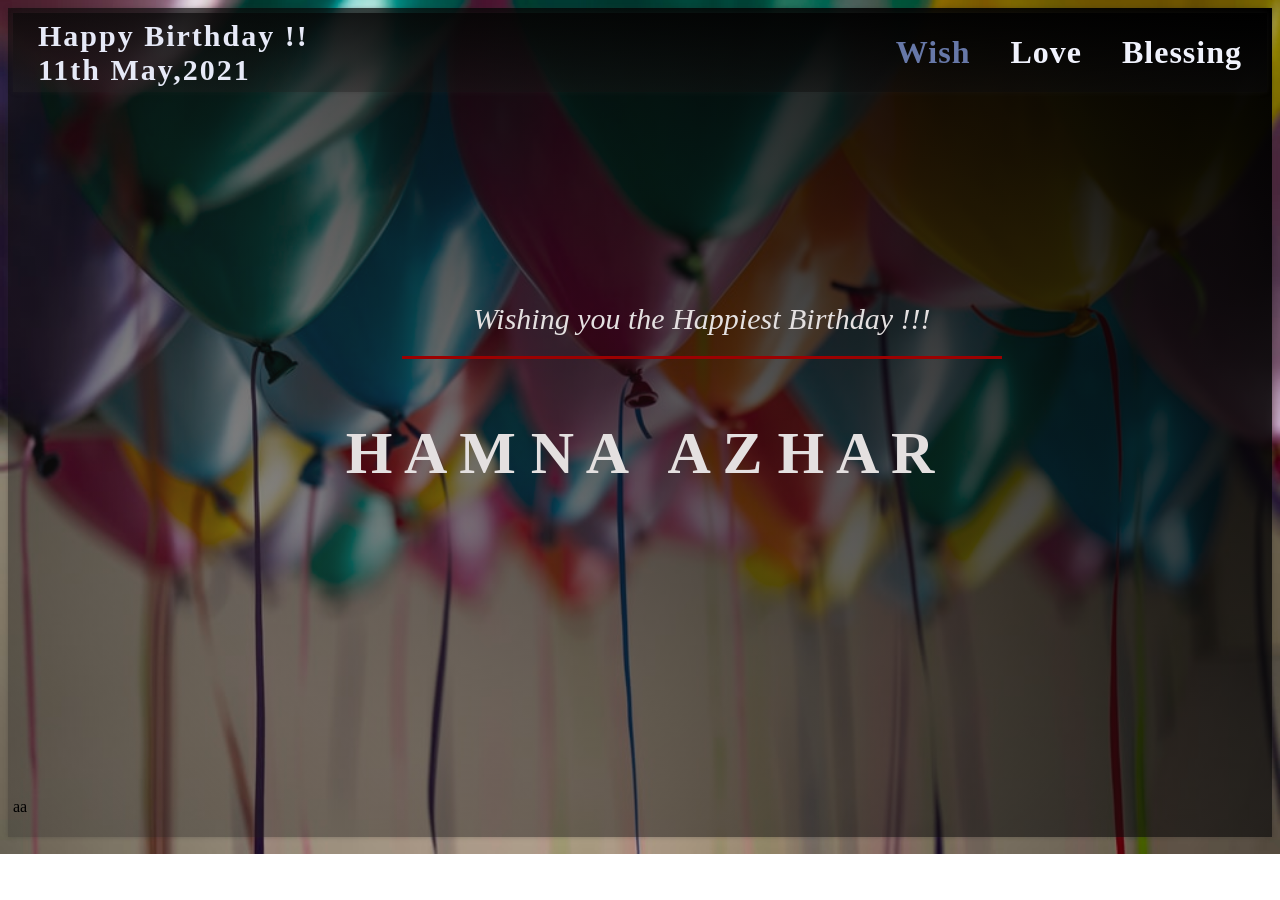
<file: index.html>
<!DOCTYPE html>
<html lang="en">
<head>
    <meta charset="UTF-8">
    <meta http-equiv="X-UA-Compatible" content="IE=edge">
    <meta name="viewport" content="width=device-width, initial-scale=1.0">
    <title>HAPPY BIRTHDAY</title>
    <link rel="icon" href="PICS/bday icon.jpg">
    <link rel="stylesheet" href="index.css">
</head>
<body style="background-image: url(PICS/1118165.jpg); background-repeat: no-repeat; background-size: 100% auto; ">
   <div class="total">
        <nav class="navbar">
        <div class="container">
            <div class="logo-name">Happy Birthday !! <br> 11th May,2021 </div>
        <div class="nav-links">
            <ul>
                <li><a class="nav-link active" href="index.html">Wish</a></li>
                <li><a class="nav-link" href="Love.html">Love</a></li>
                <li><a class="nav-link" href="blessing.html">Blessing</a></li>
            </ul>
        </div>
        </div>
    </nav><br><br><br><br><br><br><br><br><br><br>
    <p class="wish">Wishing you the Happiest Birthday !!!</p>
    <p class="wish1">H A M N A &nbsp; A Z H A R</p>
    <br><br><br><br><br><br><br><br><br><br><br><br><br>
    <p>aa</p>
   </div> 
</body>
</html>
</file>
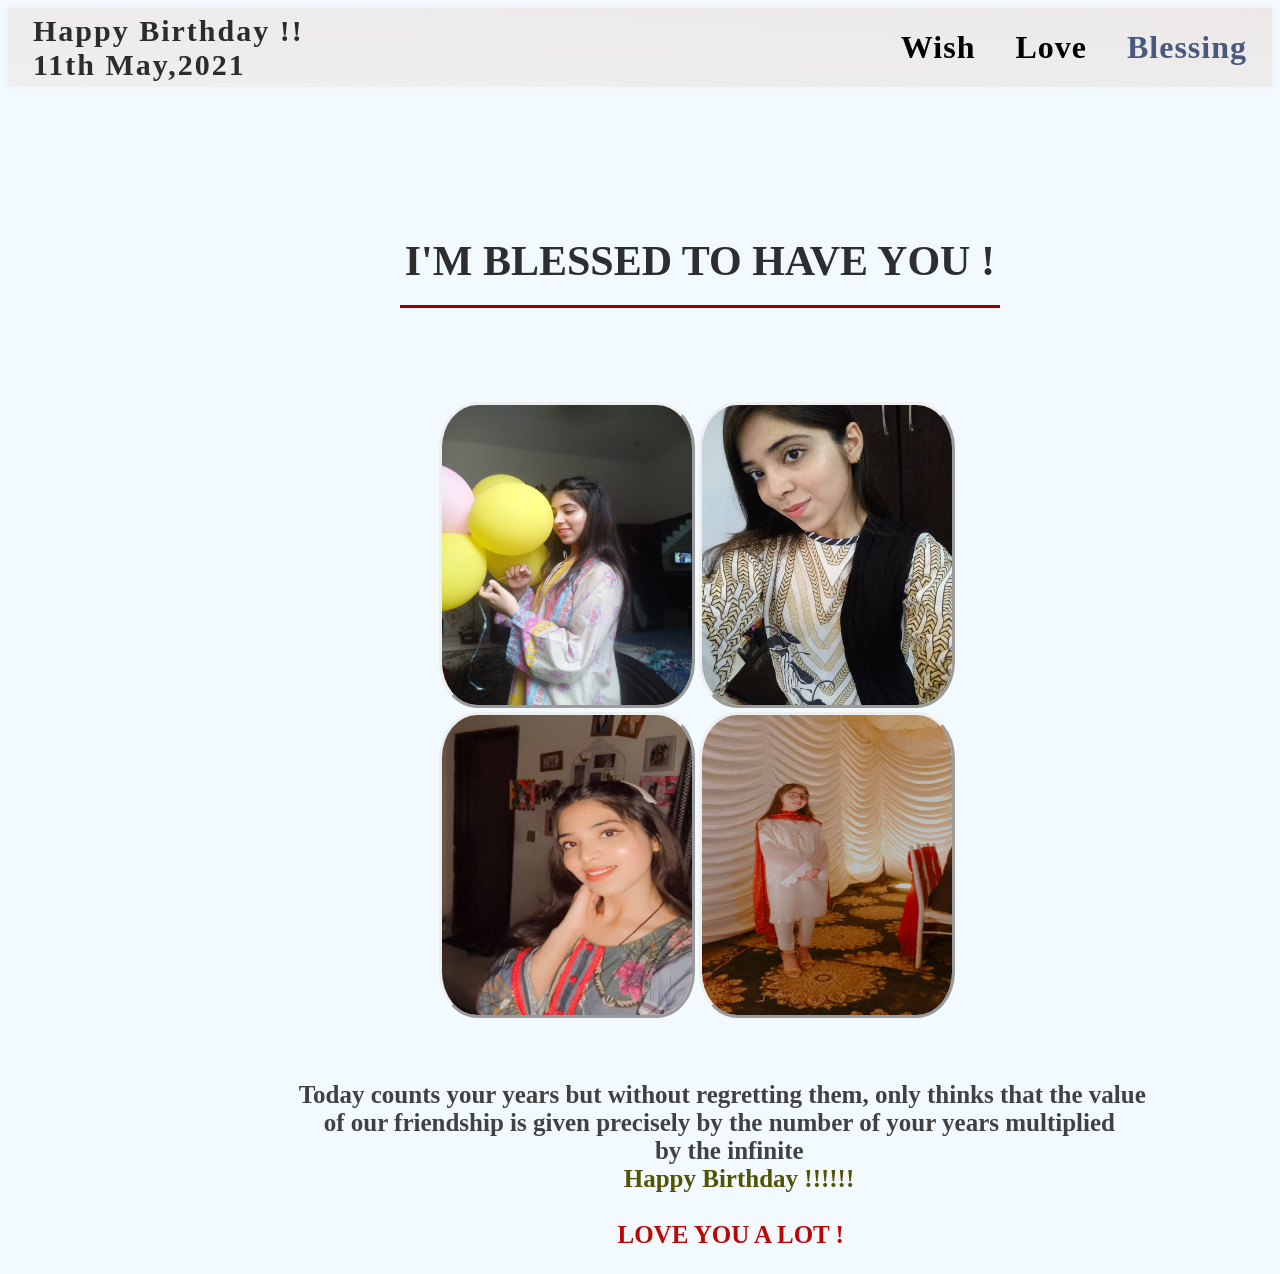
<file: blessing.html>
<!DOCTYPE html>
<html lang="en">
<head>
    <meta charset="UTF-8">
    <meta http-equiv="X-UA-Compatible" content="IE=edge">
    <meta name="viewport" content="width=device-width, initial-scale=1.0">
    <title>Blessing</title>
    <link rel="icon" href="PICS/bday icon.jpg">
    <link rel="stylesheet" href="bless.css">
</head>
<body style="background-color: rgba(242, 250, 255, 0.979);">
    <nav class="navbar">
        <div class="container">
            <div class="logo-name">Happy Birthday !! <br> 11th May,2021 </div>
        <div class="nav-links">
            <ul>
                <li><a class="nav-link" href="index.html">Wish</a></li>
                <li><a class="nav-link " href="Love.html">Love</a></li>
                <li><a class="nav-link active" href="blessing.html">Blessing</a></li>
            </ul>
        </div>
        </div>
    </nav>
    <br><br><br><br><br><br>
    <p class="be">I'M BLESSED TO HAVE YOU !</p><br><br>
    <figure class="half" >
        <img style="width:250px ;height: 300px ;border-radius: 15%; border-style:outset;margin-left: 33%;" src="PICS/1.jpeg">
        <img style="width:250px  ;height: 300px ;border-radius: 15%; border-style:outset;" src="PICS/4.jpeg"><br>
        <img style="width:250px ;height: 300px ;border-radius: 15%; border-style:outset;margin-left: 33%;" src="PICS/5.jpeg">
        <img style="width:250px ;height: 300px;border-style:outset;margin-right: 20%;border-radius: 15%;" src="PICS/6.jpeg">
    </figure><br>

    <p style="margin-left: 23%; font-weight: bold;text-align: start;color: rgb(66, 65, 65);font-size: 25px;" >Today counts your years but without regretting them, only thinks that the value <br> &nbsp;&nbsp;&nbsp; of our friendship is given precisely by the number of your years multiplied <br> &nbsp;&nbsp;&nbsp;&nbsp;&nbsp;&nbsp;&nbsp;&nbsp;&nbsp;&nbsp;&nbsp;&nbsp;&nbsp;&nbsp;&nbsp;&nbsp;&nbsp;&nbsp;&nbsp;&nbsp;&nbsp;&nbsp;&nbsp;&nbsp;&nbsp;&nbsp;&nbsp;&nbsp;&nbsp;&nbsp;&nbsp;&nbsp;&nbsp;&nbsp;&nbsp;&nbsp;&nbsp;&nbsp;&nbsp;&nbsp;&nbsp;&nbsp;&nbsp;&nbsp;&nbsp;&nbsp;&nbsp;&nbsp;&nbsp;&nbsp;&nbsp;&nbsp;&nbsp;&nbsp;&nbsp;&nbsp;&nbsp;by the infinite <br>&nbsp;&nbsp;&nbsp;&nbsp;&nbsp;&nbsp;&nbsp;&nbsp;&nbsp;&nbsp;&nbsp;&nbsp;&nbsp;&nbsp;&nbsp;&nbsp;&nbsp;&nbsp;&nbsp;&nbsp;&nbsp;&nbsp;&nbsp;&nbsp;&nbsp;&nbsp;&nbsp;&nbsp;&nbsp;&nbsp;&nbsp;&nbsp;&nbsp;&nbsp;&nbsp;&nbsp;&nbsp;&nbsp;&nbsp;&nbsp;&nbsp;&nbsp;&nbsp;&nbsp;&nbsp;&nbsp;&nbsp;&nbsp;&nbsp;&nbsp;&nbsp; <span style="color:rgb(83, 83, 4);"> Happy Birthday !!!!!!</span> <br><br>&nbsp;&nbsp;&nbsp;&nbsp;&nbsp;&nbsp;&nbsp;&nbsp;&nbsp;&nbsp;&nbsp;&nbsp;&nbsp;&nbsp;&nbsp;&nbsp;&nbsp;&nbsp;&nbsp;&nbsp;&nbsp;&nbsp;&nbsp;&nbsp;&nbsp;&nbsp;&nbsp;&nbsp;&nbsp;&nbsp;&nbsp;&nbsp;&nbsp;&nbsp;&nbsp;&nbsp;&nbsp;&nbsp;&nbsp;&nbsp;&nbsp;&nbsp;&nbsp;&nbsp;&nbsp;&nbsp;&nbsp;&nbsp;&nbsp;&nbsp;&nbsp;<span style="color: rgb(189, 7, 7);">LOVE YOU A LOT !</span> </p>
</body>
</html>
</file>
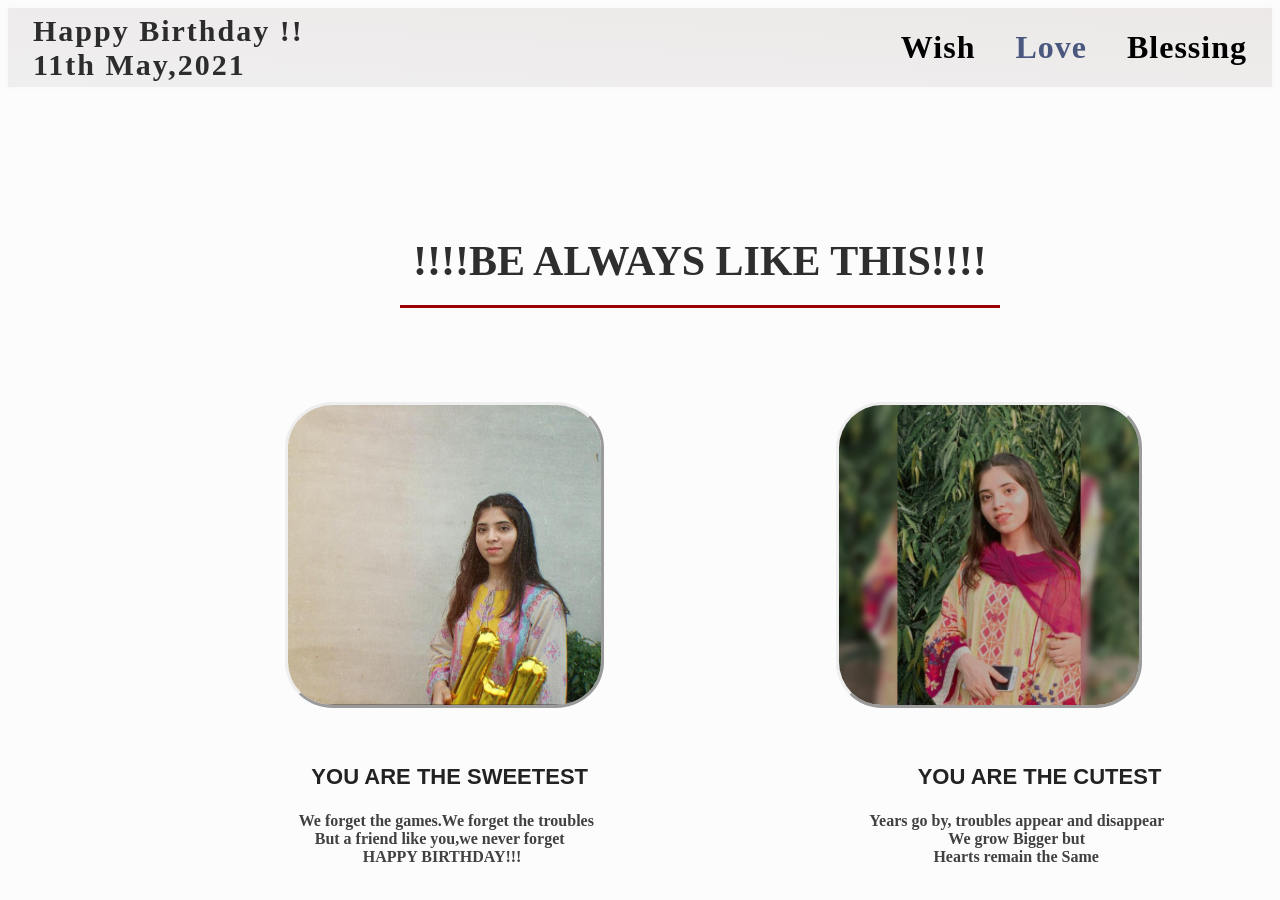
<file: Love.html>
<!DOCTYPE html>
<html lang="en">
<head>
    <meta charset="UTF-8">
    <meta http-equiv="X-UA-Compatible" content="IE=edge">
    <meta name="viewport" content="width=device-width, initial-scale=1.0">
    <title>Love</title>
    <link rel="icon" href="PICS/bday icon.jpg">
    <link rel="stylesheet" href="Love.css">
</head>
<body>
    <nav class="navbar">
        <div class="container">
            <div class="logo-name">Happy Birthday !! <br> 11th May,2021 </div>
        <div class="nav-links">
            <ul>
                <li><a class="nav-link" href="index.html">Wish</a></li>
                <li><a class="nav-link active" href="Love.html">Love</a></li>
                <li><a class="nav-link" href="blessing.html">Blessing</a></li>
            </ul>
        </div>
        </div>
    </nav>
    <br><br><br><br><br><br>
    <p class="be">!!!!BE ALWAYS LIKE THIS!!!!</p><br><br>
    <figure class="half" style="display:flex">
        <img style="width:250px auto ;height: 300px ;border-radius: 15%; margin-left: 20%;border-style:outset;" src="PICS/3.jpeg">&nbsp;&nbsp;&nbsp;&nbsp;&nbsp;&nbsp;&nbsp;&nbsp;&nbsp;&nbsp;&nbsp;&nbsp;&nbsp;&nbsp;&nbsp;&nbsp;&nbsp;&nbsp;&nbsp;&nbsp;&nbsp;&nbsp;&nbsp;&nbsp;&nbsp;&nbsp;&nbsp;&nbsp;&nbsp;&nbsp;&nbsp;&nbsp;&nbsp;&nbsp;&nbsp;&nbsp;&nbsp;&nbsp;&nbsp;&nbsp;&nbsp;&nbsp;&nbsp;&nbsp;&nbsp;&nbsp;&nbsp;&nbsp;&nbsp;&nbsp;&nbsp;&nbsp;&nbsp;&nbsp;&nbsp;&nbsp;&nbsp;&nbsp; &nbsp;&nbsp;&nbsp;&nbsp;&nbsp;&nbsp;&nbsp;&nbsp;&nbsp;&nbsp;&nbsp;&nbsp;&nbsp;&nbsp;&nbsp;&nbsp;&nbsp;&nbsp;&nbsp;&nbsp;&nbsp;&nbsp;&nbsp;&nbsp;&nbsp;&nbsp;&nbsp;
        <img style="width:50px auto;height: 300px;border-radius: 15%;border-style:outset;margin-right: 20%;" src="PICS/2.jpeg">
    </figure><br>
    <b><p style="margin-left: 24%;font-size: 22px;color: rgb(34, 34, 34); font-family:-apple-system, BlinkMacSystemFont, 'Segoe UI', Roboto, Oxygen, Ubuntu, Cantarell, 'Open Sans', 'Helvetica Neue', sans-serif;">YOU ARE THE SWEETEST &nbsp;&nbsp;&nbsp;&nbsp;&nbsp;&nbsp;&nbsp;&nbsp;&nbsp;&nbsp;&nbsp;&nbsp;&nbsp;&nbsp;&nbsp;&nbsp;&nbsp;&nbsp;&nbsp;&nbsp;&nbsp;&nbsp;&nbsp;&nbsp;&nbsp;&nbsp;&nbsp;&nbsp;&nbsp;&nbsp;&nbsp;&nbsp;&nbsp;&nbsp;&nbsp;&nbsp;&nbsp;&nbsp;&nbsp;&nbsp;&nbsp;&nbsp;&nbsp;&nbsp;&nbsp;&nbsp;&nbsp;&nbsp;&nbsp;&nbsp;&nbsp;&nbsp;&nbsp;YOU ARE THE CUTEST</p></b>
    <p style="margin-left: 23%; font-weight: bold;text-align: start;color: rgb(66, 65, 65);">We forget the games.We forget the troubles&nbsp;&nbsp;&nbsp;&nbsp;&nbsp;&nbsp;&nbsp;&nbsp;&nbsp;&nbsp;&nbsp;&nbsp;&nbsp;&nbsp;&nbsp;&nbsp;&nbsp;&nbsp;&nbsp;&nbsp;&nbsp;&nbsp;&nbsp;&nbsp;&nbsp;&nbsp;&nbsp;&nbsp;&nbsp;&nbsp;&nbsp;&nbsp;&nbsp;&nbsp;&nbsp;&nbsp;&nbsp;&nbsp;&nbsp;&nbsp;&nbsp;&nbsp;&nbsp;&nbsp;&nbsp;&nbsp;&nbsp;&nbsp;&nbsp;&nbsp;&nbsp;&nbsp;&nbsp;&nbsp;&nbsp;&nbsp;&nbsp;&nbsp;&nbsp;&nbsp;&nbsp;&nbsp;&nbsp;&nbsp;&nbsp;&nbsp;&nbsp;&nbsp;&nbsp;Years go by, troubles appear and disappear <br> &nbsp;&nbsp;&nbsp;&nbsp;But a friend like you,we never forget &nbsp;&nbsp;&nbsp;&nbsp;&nbsp;&nbsp;&nbsp;&nbsp;&nbsp;&nbsp;&nbsp;&nbsp;&nbsp;&nbsp;&nbsp;&nbsp;&nbsp;&nbsp;&nbsp;&nbsp;&nbsp;&nbsp;&nbsp;&nbsp;&nbsp;&nbsp;&nbsp;&nbsp;&nbsp;&nbsp;&nbsp;&nbsp;&nbsp;&nbsp;&nbsp;&nbsp;&nbsp;&nbsp;&nbsp;&nbsp;&nbsp;&nbsp;&nbsp;&nbsp;&nbsp;&nbsp;&nbsp;&nbsp;&nbsp;&nbsp;&nbsp;&nbsp;&nbsp;&nbsp;&nbsp;&nbsp;&nbsp;&nbsp;&nbsp;&nbsp;&nbsp;&nbsp;&nbsp;&nbsp;&nbsp;&nbsp;&nbsp;&nbsp;&nbsp;&nbsp;&nbsp;&nbsp;&nbsp;&nbsp;&nbsp;&nbsp;&nbsp;&nbsp;&nbsp;&nbsp;&nbsp;&nbsp;&nbsp;&nbsp;&nbsp;&nbsp;&nbsp;&nbsp;&nbsp;&nbsp;&nbsp;&nbsp;&nbsp;&nbsp; We grow Bigger but<br>&nbsp;&nbsp;&nbsp;&nbsp;&nbsp;&nbsp;&nbsp;&nbsp;&nbsp;&nbsp;&nbsp;&nbsp;&nbsp;&nbsp;&nbsp; HAPPY BIRTHDAY!!!&nbsp;&nbsp;&nbsp;&nbsp;&nbsp;&nbsp;&nbsp;&nbsp;&nbsp;&nbsp;&nbsp;&nbsp;&nbsp;&nbsp;&nbsp;&nbsp;&nbsp;&nbsp;&nbsp;&nbsp;&nbsp;&nbsp;&nbsp;&nbsp;&nbsp;&nbsp;&nbsp;&nbsp;&nbsp;&nbsp;&nbsp;&nbsp;&nbsp;&nbsp;&nbsp;&nbsp;&nbsp;&nbsp;&nbsp;&nbsp;&nbsp;&nbsp;&nbsp;&nbsp;&nbsp;&nbsp;&nbsp;&nbsp;&nbsp;&nbsp;&nbsp;&nbsp;&nbsp;&nbsp;&nbsp;&nbsp;&nbsp;&nbsp;&nbsp;&nbsp;&nbsp;&nbsp;&nbsp;&nbsp;&nbsp;&nbsp;&nbsp;&nbsp;&nbsp;&nbsp;&nbsp;&nbsp;&nbsp;&nbsp;&nbsp;&nbsp;&nbsp;&nbsp;&nbsp;&nbsp;&nbsp;&nbsp;&nbsp;&nbsp;&nbsp;&nbsp;&nbsp;&nbsp;&nbsp;&nbsp;&nbsp;&nbsp;&nbsp;&nbsp;&nbsp;&nbsp;&nbsp;&nbsp;&nbsp;&nbsp;&nbsp;&nbsp;&nbsp;Hearts remain the Same </p>
</body>
</html>
</file>
<file: index.css>
.container {
    margin: 0 auto;
}
nav {
    padding: 5px;
    background-image: linear-gradient(to bottom left, black, rgba(43, 40, 40, 0.308));
    box-shadow: 0px 0px 5px rgba(43, 40, 40, 0.308);
    position: sticky;
    top: 0px;
    size: 50px;
}
nav:hover{
    color: rgb(103, 120, 168);
}
nav .container {
    display: flex;
    align-items: center;
}
.logo-name {
    color: rgb(230, 233, 247);
    padding: 0px 20px;
    font-size: 30px;
    letter-spacing: 2px;
    font-weight:bolder;
}
.nav-links {
    margin-left: auto;
}
.nav-links ul{
    display: flex;
    list-style: none;
}
.nav-links li{
    padding: 0px 20px;
}
.nav-link {
    color: rgb(240, 242, 252);
    font-size: 32px;
    text-decoration: none;
    font-weight: bolder;
    letter-spacing: 1px;
    transition: color 0.3s ease-in-out;

}
.nav-link.active,
.nav-link:hover {
  color: rgb(103, 120, 168);
}
.total{
    padding: 5px;
    background-image: linear-gradient(to bottom left, black, rgba(43, 40, 40, 0.308));
    box-shadow: 0px 0px 5px rgba(43, 40, 40, 0.308);
    position: sticky;
    top: 0px;
}
.wish{
    text-align: center;
    font-size:30px;
    font-style: italic;
    font-family:Georgia, 'Times New Roman', Times, serif;
    color: rgb(228, 224, 224);
    border-bottom:3px solid  rgb(156, 1, 1); width:600px;text-align: center; padding-bottom:20px;
    margin-left: 31%;
}
.wish1{
    text-align: center;
    font-size:60px;
    font-style:normal;
    font-family:'Times New Roman', Times, serif;
    color: rgb(228, 224, 224);
    font-weight: bolder;
   
}
.foot{
    background-color: rgba(43, 40, 40, 0.829);
    color: white;
    text-align: center;

}
.foot p{
    font-size: small;
    font-family: Arial, Helvetica, sans-serif;
}
</file>
<file: bless.css>
body{
    background-color:rgb(252, 252, 252);
}
.container {
    margin: 0 auto;
}
nav {
    padding: 5px;
    background-image: linear-gradient(to bottom left, rgb(236, 232, 232), rgba(238, 237, 237, 0.877));
    box-shadow: 0px 0px 5px rgba(226, 226, 226, 0.308);
    position: sticky;
    top: 0px;
    size: 50px;
}
nav:hover{
    color: rgb(103, 120, 168);
}
nav .container {
    display: flex;
    align-items: center;
}
.logo-name {
    color: rgba(22, 22, 22, 0.897);
    padding: 0px 20px;
    font-size: 30px;
    letter-spacing: 2px;
    font-weight:bolder;
}
.nav-links {
    margin-left: auto;
}
.nav-links ul{
    display: flex;
    list-style: none;
}
.nav-links li{
    padding: 0px 20px;
}
.nav-link {
    color: rgb(0, 0, 0);
    font-size: 32px;
    text-decoration: none;
    font-weight: bolder;
    letter-spacing: 1px;
    transition: color 0.3s ease-in-out;

}
.nav-link.active,
.nav-link:hover {
  color: rgb(74, 88, 128);
}
.be{
    text-align: center;
    color: rgba(22, 22, 22, 0.897);
    font-family:serif;
    font-size: 42px;
    font-weight: bold;
    border-bottom:3px solid  rgb(156, 1, 1); width:600px;text-align: center; padding-bottom:20px;
    margin-left: 31%;
}
</file>
<file: Love.css>
.be{
    text-align: center;
    color: rgba(22, 22, 22, 0.897);
    font-family:serif;
    font-size: 42px;
    font-weight: bold;
    border-bottom:3px solid  rgb(156, 1, 1); width:600px;text-align: center; padding-bottom:20px;
    margin-left: 31%;
}
body{
    background-color:rgb(252, 252, 252);
}
.container {
    margin: 0 auto;
}
nav {
    padding: 5px;
    background-image: linear-gradient(to bottom left, rgb(236, 232, 232), rgba(238, 237, 237, 0.877));
    box-shadow: 0px 0px 5px rgba(226, 226, 226, 0.308);
    position: sticky;
    top: 0px;
    size: 50px;
}
nav:hover{
    color: rgb(103, 120, 168);
}
nav .container {
    display: flex;
    align-items: center;
}
.logo-name {
    color: rgba(22, 22, 22, 0.897);
    padding: 0px 20px;
    font-size: 30px;
    letter-spacing: 2px;
    font-weight:bolder;
}
.nav-links {
    margin-left: auto;
}
.nav-links ul{
    display: flex;
    list-style: none;
}
.nav-links li{
    padding: 0px 20px;
}
.nav-link {
    color: rgb(0, 0, 0);
    font-size: 32px;
    text-decoration: none;
    font-weight: bolder;
    letter-spacing: 1px;
    transition: color 0.3s ease-in-out;

}
.nav-link.active,
.nav-link:hover {
  color: rgb(74, 88, 128);
}
</file>
